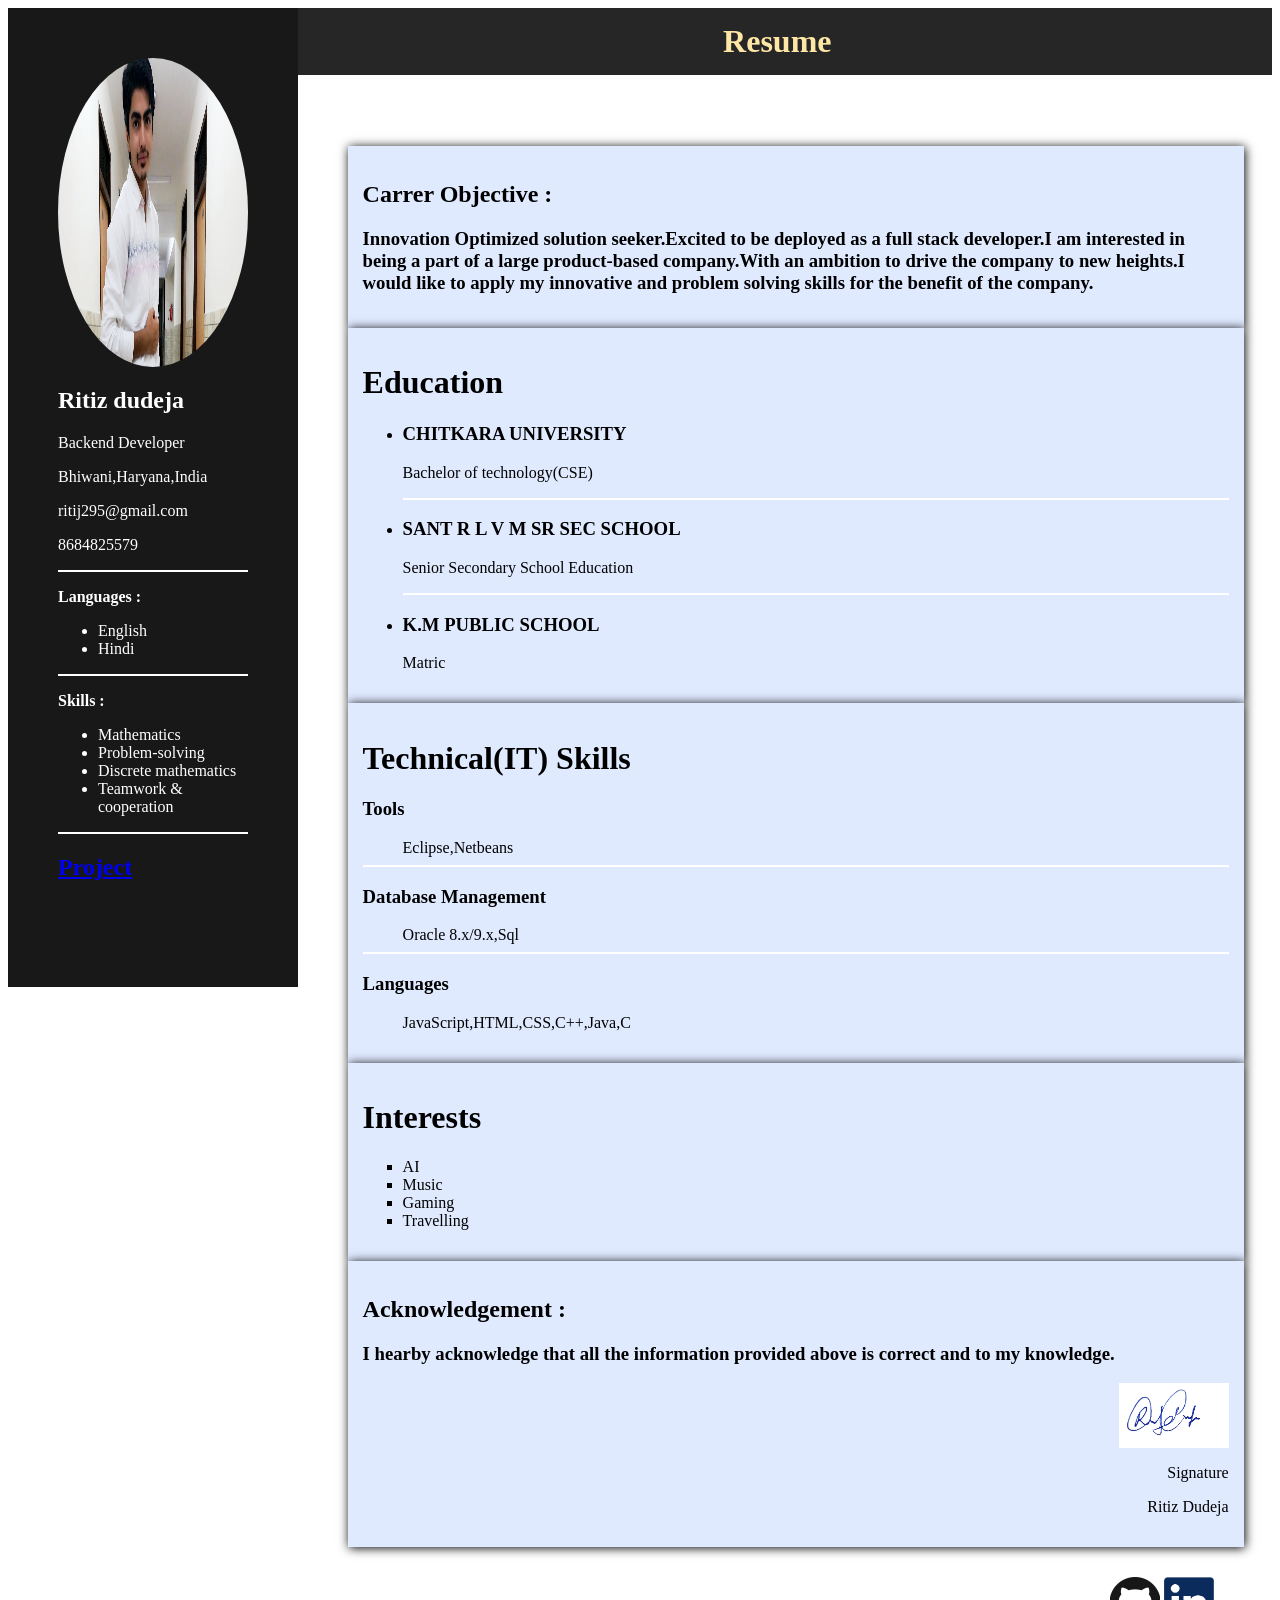
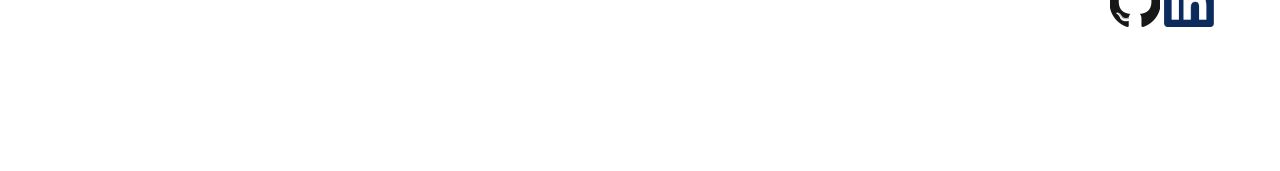
<file: index.html>
<html>
    <head>
        <title>Resume</title>
        <link rel="stylesheet" href="resume.css">
    <style>

	header{
	background-color:rgba(24, 24, 24, 0.938);
	}
	    footer{
	    padding:30px;
	    }
	hr{
	border:1px solid white;
	}

.i{
border-radius=50%;

}
     </style>
	</head>
    <body  >

        <div style="max-width: 1500px;">
            <div width=100%>
                <div class="d" style="float:left; padding:50px; width:15%; display:inline-block; position: relative;color:white">
                    <div >
                        <div >
                            <img src="ritj.jpg" width=100% height=35% style="border-radius:100%;">
                             </div>
							<div>
                                <h2>Ritiz dudeja</h2>
                            </div>

                        <div>
                            <p>Backend Developer</p>
                            <p>Bhiwani,Haryana,India</p>
                            <p>ritij295@gmail.com</p>
                            <p>8684825579</p>
                            <hr>
                            <p><strong>Languages :</strong></p>
							<ul>
                            <li>English</li>
                            <li>Hindi</li>
							</ul><hr>
                            <p><strong>Skills :</strong></p>
                            <ul>
							<li>Mathematics</li>
                            <li>Problem-solving</li>
                            <li>Discrete mathematics</li>
                            <li>Teamwork & cooperation</li>
                        </ul>
				<hr>
                        
                        <h2>    
				<a href="https://yatingarg37.github.io/assessment-project/">Project</a>
                        </h2>
				
						</div>

                        <br>
                    </div>
                    <br>
                </div>
				<header>
				<h1 id="h1" align="center">Resume</h1>

				 </header>
                <div style="padding:50px; display:inline-block; position: absolute; overflow: hidden; width:70%">
                    <div class="p">

<h2>Carrer Objective :</h2>
<h3>Innovation Optimized solution seeker.Excited to be deployed as a full stack developer.I am interested in being a part of a large
product-based company.With an ambition to drive the company to new heights.I would like to apply my innovative and problem solving
skills for the benefit of the company.</h3>
					</div>
					<div class="p">
                        <h1>Education</h1>
                        <ul>
                        <li><h3>CHITKARA UNIVERSITY</h3>
                        <p>Bachelor of technology(CSE)</p>

                        <hr>
                        <li><h3>SANT R L V M SR SEC SCHOOL</h3>
                        <p>Senior Secondary School Education </p>

                        </li>
                        <hr>
                        <li><h3>K.M PUBLIC SCHOOL</h3>
						<p>Matric</p>
                        </li>
                        </ul>
                    </div>
                    <div class="p">
                        <h1>Technical(IT) Skills</h1>
                        <dl>
                            <dt><h3>Tools</h3></dt>
                            <dd>Eclipse,Netbeans</dd>
							<hr>
                            <dt><h3>Database Management</h3></dt>
                            <dd>Oracle 8.x/9.x,Sql</dd>
                            <hr>
							<dt><h3>Languages</h3></dt>
                            <dd>JavaScript,HTML,CSS,C++,Java,C</dd>
                        </dl>
                    </div>
                    <div class="p">
                        <h1>Interests</h1>
                        <ul type=square>
                            <li>AI</li>
                            <li>Music</li>
                            <li>Gaming</li>
                            <li>Travelling</li>
                        </ul>


                </div>
				<div class="p">

<h2>Acknowledgement :</h2>
<h3>I hearby acknowledge that all the information provided above is correct and to my knowledge.</h3>
<div align="right">
<img src="aa.jpg"width="110" height="65" >
<p>Signature</p>
<p>Ritiz Dudeja</p>
</div>
					</div>
			<footer align="right">
        <a href="https://github.com/Ritijdudeja"><img src="git.jpg" width="50"/></a>
			<a href=https://www.linkedin.com/in/ritiz-dudeja-595305193/><img src="linked.png" width="50"/></a>	
    <footer>
			
            </div>
		 
        </div>

    </body>
</html>
</file>
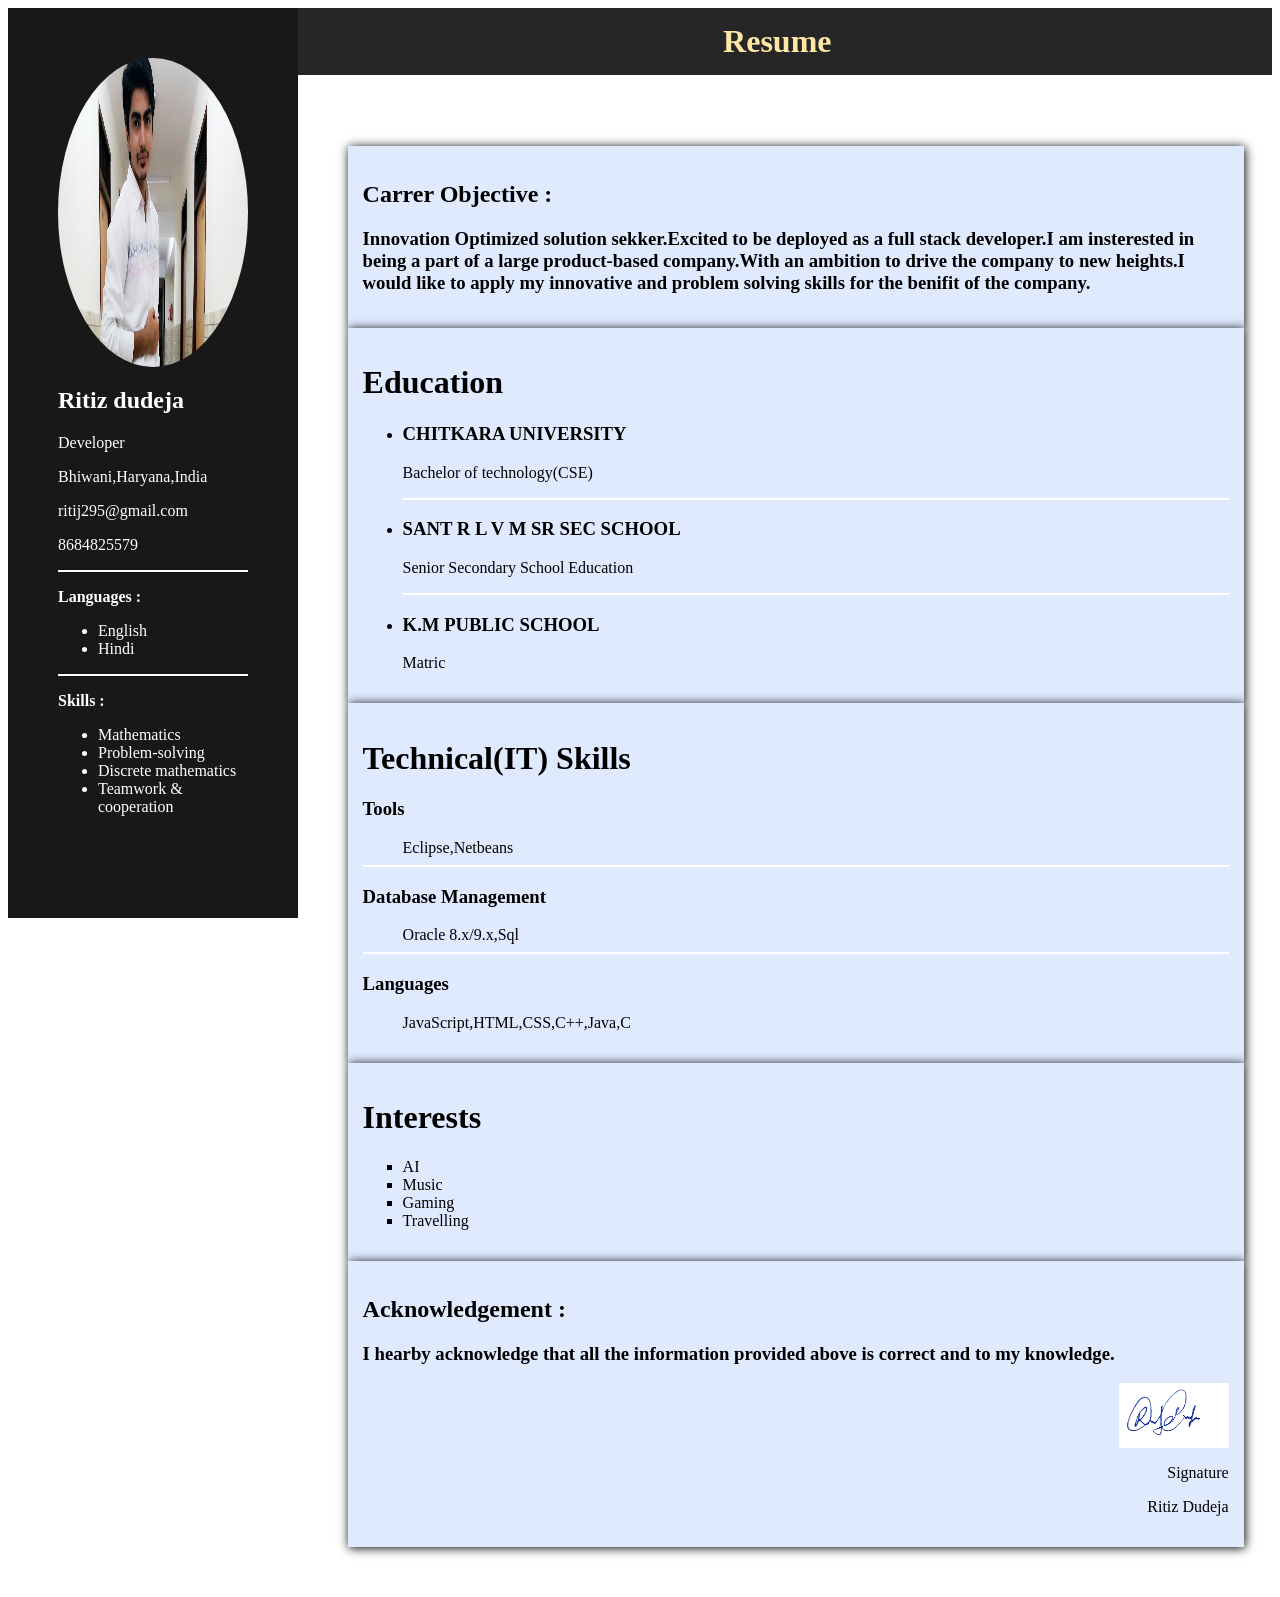
<file: resume.html>
<html>
    <head>
        <title>Resume</title>
        <link rel="stylesheet" href="resume.css">
    <style>

	header{
	background-color:rgba(24, 24, 24, 0.938);
	}
	hr{
	border:1px solid white;
	}

.i{
border-radius=50%;

}
     </style>
	</head>
    <body  >

        <div style="max-width: 1500px;">
            <div width=100%>
                <div class="d" style="float:left; padding:50px; width:15%; display:inline-block; position: relative;color:white">
                    <div >
                        <div >
                            <img src="ritj.jpg" width=100% height=35% style="border-radius:100%;">
                             </div>
							<div>
                                <h2>Ritiz dudeja</h2>
                            </div>

                        <div>
                            <p>Developer</p>
                            <p>Bhiwani,Haryana,India</p>
                            <p>ritij295@gmail.com</p>
                            <p>8684825579</p>
                            <hr>
                            <p><strong>Languages :</strong></p>
							<ul>
                            <li>English</li>
                            <li>Hindi</li>
							</ul><hr>
                            <p><strong>Skills :</strong></p>
                            <ul>
							<li>Mathematics</li>
                            <li>Problem-solving</li>
                            <li>Discrete mathematics</li>
                            <li>Teamwork & cooperation</li>
                        </ul>
						</div>

                        <br>
                    </div>
                    <br>
                </div>
				<header>
				<h1 id="h1" align="center">Resume</h1>

				 </header>
                <div style="padding:50px; display:inline-block; position: absolute; overflow: hidden; width:70%">
                    <div class="p">

<h2>Carrer Objective :</h2>
<h3>Innovation Optimized solution sekker.Excited to be deployed as a full stack developer.I am insterested in being a part of a large
product-based company.With an ambition to drive the company to new heights.I would like to apply my innovative and problem solving
skills for the benifit of the company.</h3>
					</div>
					<div class="p">
                        <h1>Education</h1>
                        <ul>
                        <li><h3>CHITKARA UNIVERSITY</h3>
                        <p>Bachelor of technology(CSE)</p>

                        <hr>
                        <li><h3>SANT R L V M SR SEC SCHOOL</h3>
                        <p>Senior Secondary School Education </p>

                        </li>
                        <hr>
                        <li><h3>K.M PUBLIC SCHOOL</h3>
						<p>Matric</p>
                        </li>
                        </ul>
                    </div>
                    <div class="p">
                        <h1>Technical(IT) Skills</h1>
                        <dl>
                            <dt><h3>Tools</h3></dt>
                            <dd>Eclipse,Netbeans</dd>
							<hr>
                            <dt><h3>Database Management</h3></dt>
                            <dd>Oracle 8.x/9.x,Sql</dd>
                            <hr>
							<dt><h3>Languages</h3></dt>
                            <dd>JavaScript,HTML,CSS,C++,Java,C</dd>
                        </dl>
                    </div>
                    <div class="p">
                        <h1>Interests</h1>
                        <ul type=square>
                            <li>AI</li>
                            <li>Music</li>
                            <li>Gaming</li>
                            <li>Travelling</li>
                        </ul>


                </div>
				<div class="p">

<h2>Acknowledgement :</h2>
<h3>I hearby acknowledge that all the information provided above is correct and to my knowledge.</h3>
<div align="right">
<img src="aa.jpg"width="110" height="65" >
<p>Signature</p>
<p>Ritiz Dudeja</p>
</div>
					</div>
            </div>
        </div>

    </body>
</html>
</file>
<file: resume.css>
.d{
background-color: rgb(24, 24, 24);
    padding-block: 100px 100px;
    padding: 15px;




}
#h1{
	padding:15px;
	color: #FEE6A5;
}

.p{

background-color: rgb(224, 234, 255);
    padding-block: 100px 100px;
    padding: 15px;
    box-shadow: 1px 1px 10px;



}
</file>
